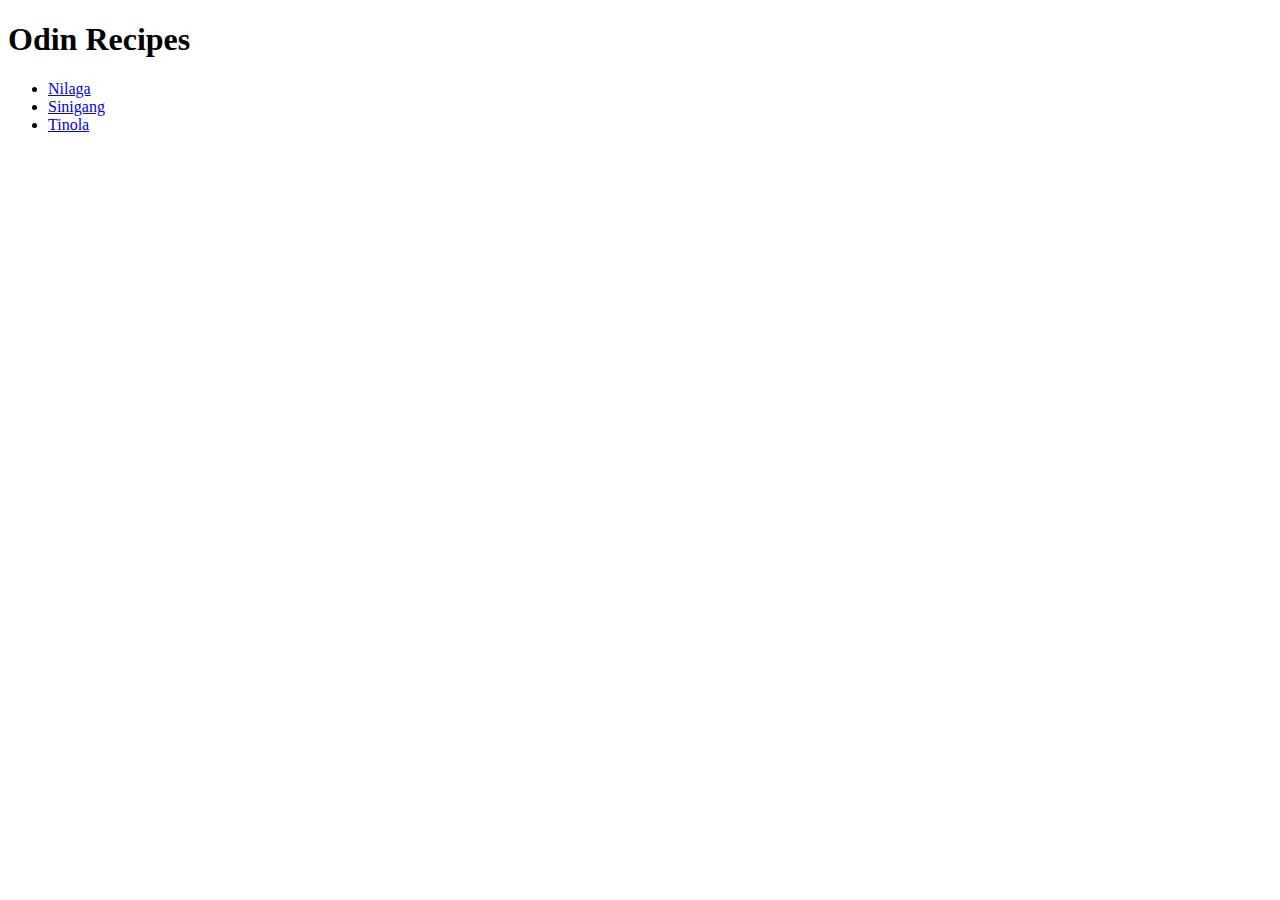
<file: index.html>
<!DOCTYPE html>
<html lang="en">
<head>
    <meta charset="UTF-8">
    <meta name="viewport" content="width=device-width, initial-scale=1.0">
    <title>Odin Recipes</title>
    <link rel="stylesheet" href="style.css">
</head>
<body>
    <h1>Odin Recipes</h1>
    <ul>
        <li><a href="./recipes/nilaga.html">Nilaga</a></li>
        <li><a href="./recipes/sinigang.html">Sinigang</a></li>
        <li><a href="./recipes/tinola.html">Tinola</a></li>
    </ul>
</body>
</html>
</file>
<file: style.css>
.description {
    font-style: italic;
}

.ingredients {
    background-color: dimgray;
    color: white;
}

.steps {
    color: blueviolet;
}
</file>
